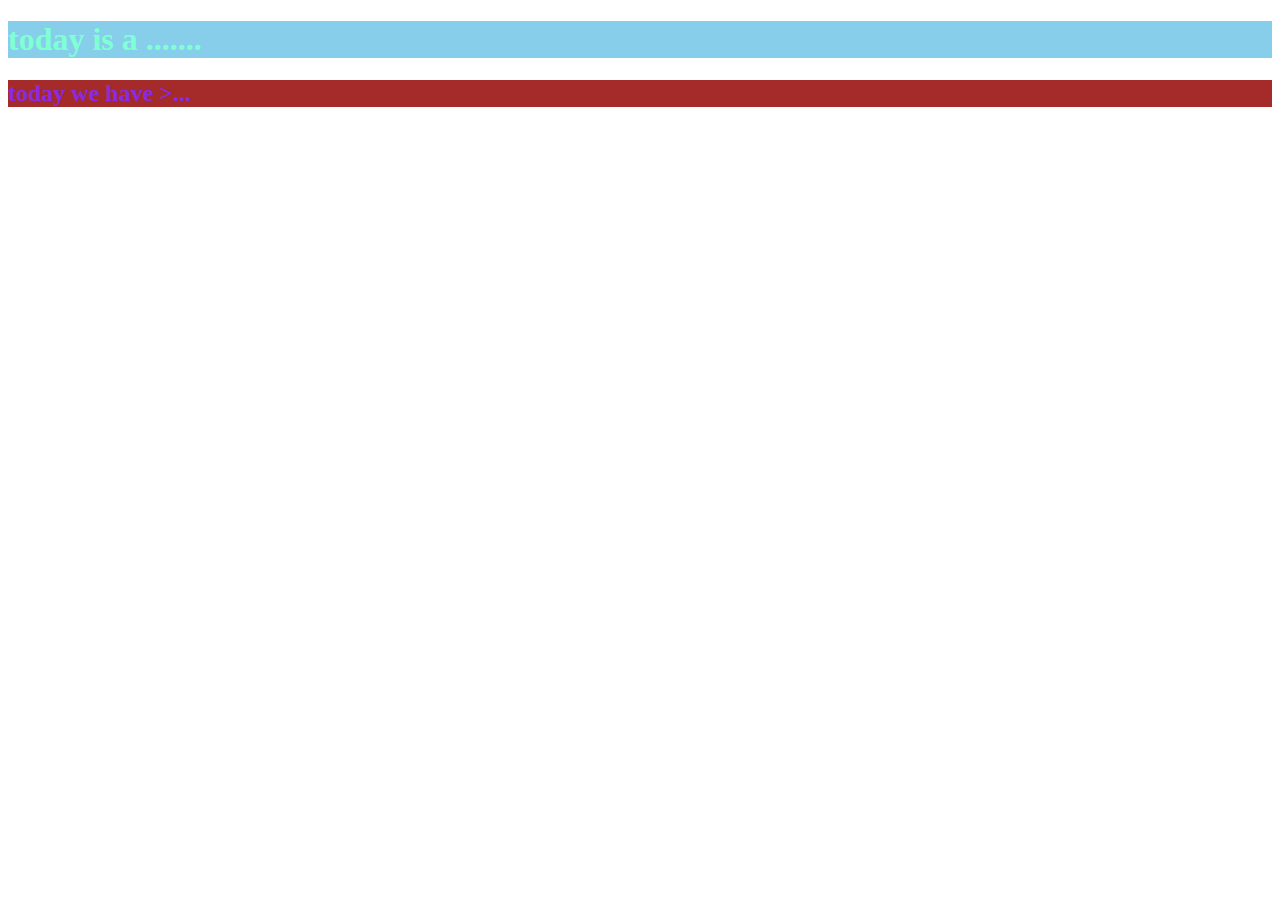
<file: CSS/index.html>
<!DOCTYPE html>
<html lang="en">
<head>
    <meta charset="UTF-8">
    <meta name="viewport" content="width=device-width, initial-scale=1.0">
    <title>Document</title>
    <!-- <style>
        h1 { color: red;
             background-color: blue;
        }   
        h2{
            color: white;
            border-color: black;
        } 
    </style> -->
    <link rel="stylesheet" href="inde.css">
</head>
<body>

        <!-- used inline css -->

    <!-- <h1 style="color: brown; background-color: yellow;">today is ....</h1>
    <h2 style="color: yellow; background-color: red;">today we have ......</h2>
    <h3 style="color: rgb(12, 224, 40); background-color: blueviolet;">today is ......</h3> -->

        <!-- used internal css or external css -->

    <h1> today is a .......</h1>
    <h2> today we have >...</h2>


</body>
</html>
</file>
<file: CSS/inde.css>
h1{
    color: aquamarine;
    background-color: skyblue;
}
h2{
    color: blueviolet;
    background-color: brown;
}
</file>
